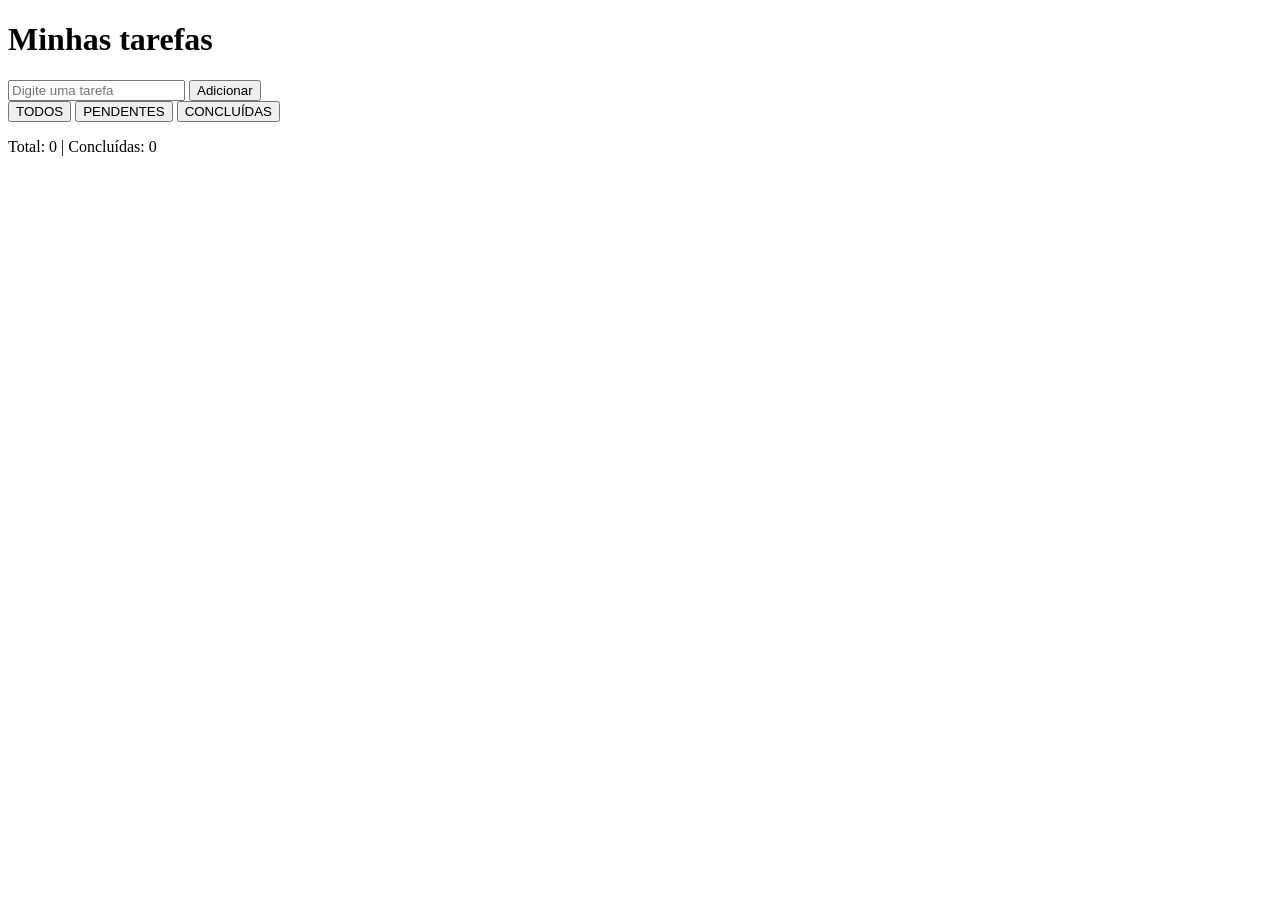
<file: SitemaDeTarefas/index.html>
<!DOCTYPE html>
<html lang="pt-BR">
<head>
  <meta charset="UTF-8">
  <title>Meu primeiro DOM</title>

  <link rel="stylesheet" href="style.css">
</head>
<body>

  <h1>Minhas tarefas</h1>
  
  
  <input id="tarefa" type="text" placeholder="Digite uma tarefa"></input>
  
  <button id="adicionar">Adicionar</button>
  
  <div id="filtros">
    <button id="todos">TODOS</button>
    <button id="pendentes">PENDENTES</button>
    <button id="concluidas">CONCLUÍDAS</button>
  </div>
  
  <ul id="listaTarefas"></ul>
  
  <!-- <ul id="listaTarefas">
    <li class="concluida" ><input type="checkbox" > <label >Exemplo de tarefa</label></li>
  </ul> -->
  
  <p id="contador"></p>

  <script src="script.js"></script>
</body>
</html>
</file>
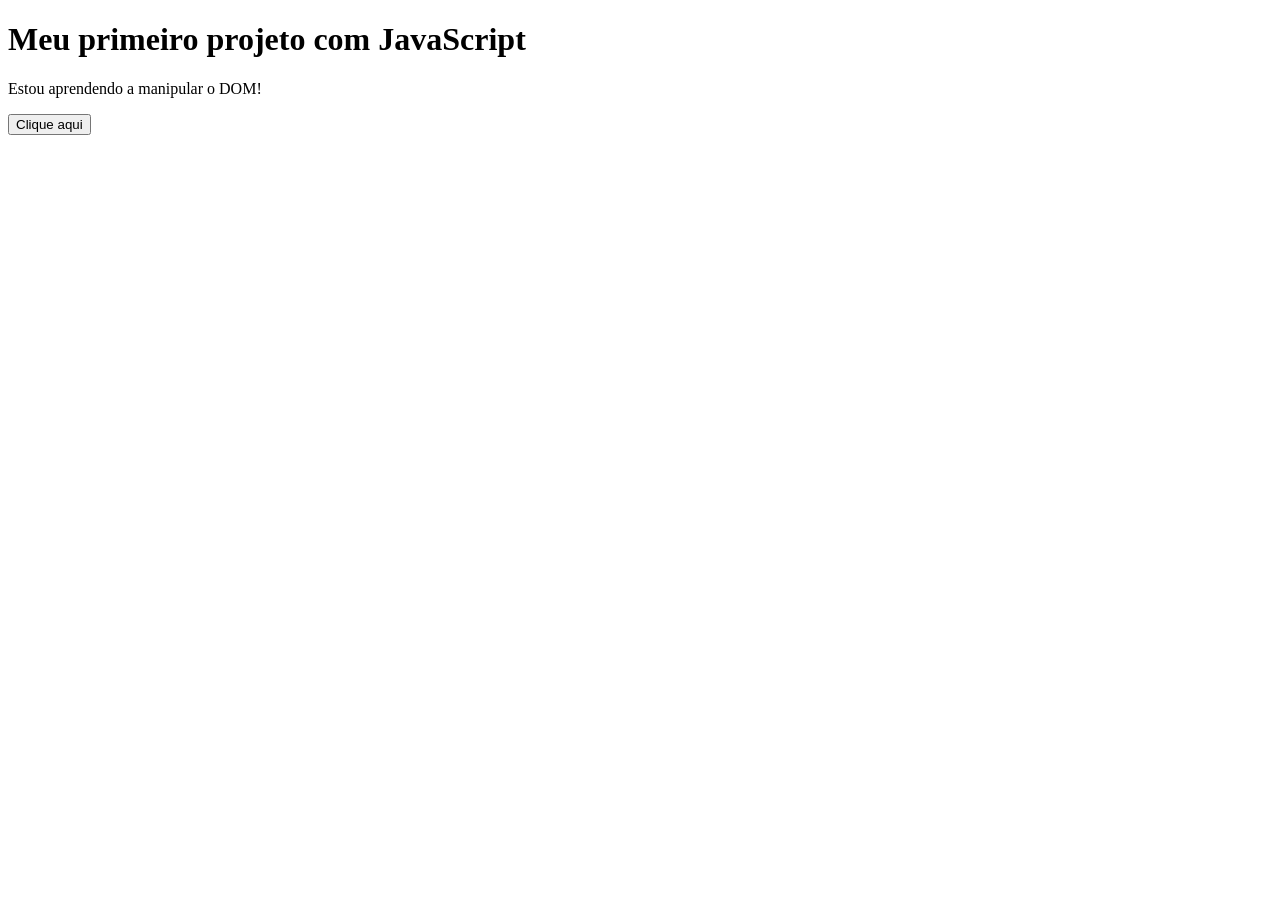
<file: DOM/01/index.html>
<!DOCTYPE html>
<html lang="pt-BR">
<head>
  <meta charset="UTF-8">
  <title>Meu primeiro DOM</title>
</head>
<body>

  <h1 id="titulo">Olá, mundo!</h1>

  <p id="descricao">Aprendendo JavaScript.</p>

  <button id="botao">Clique aqui</button>

  <script src="script.js"></script>
</body>
</html>
</file>
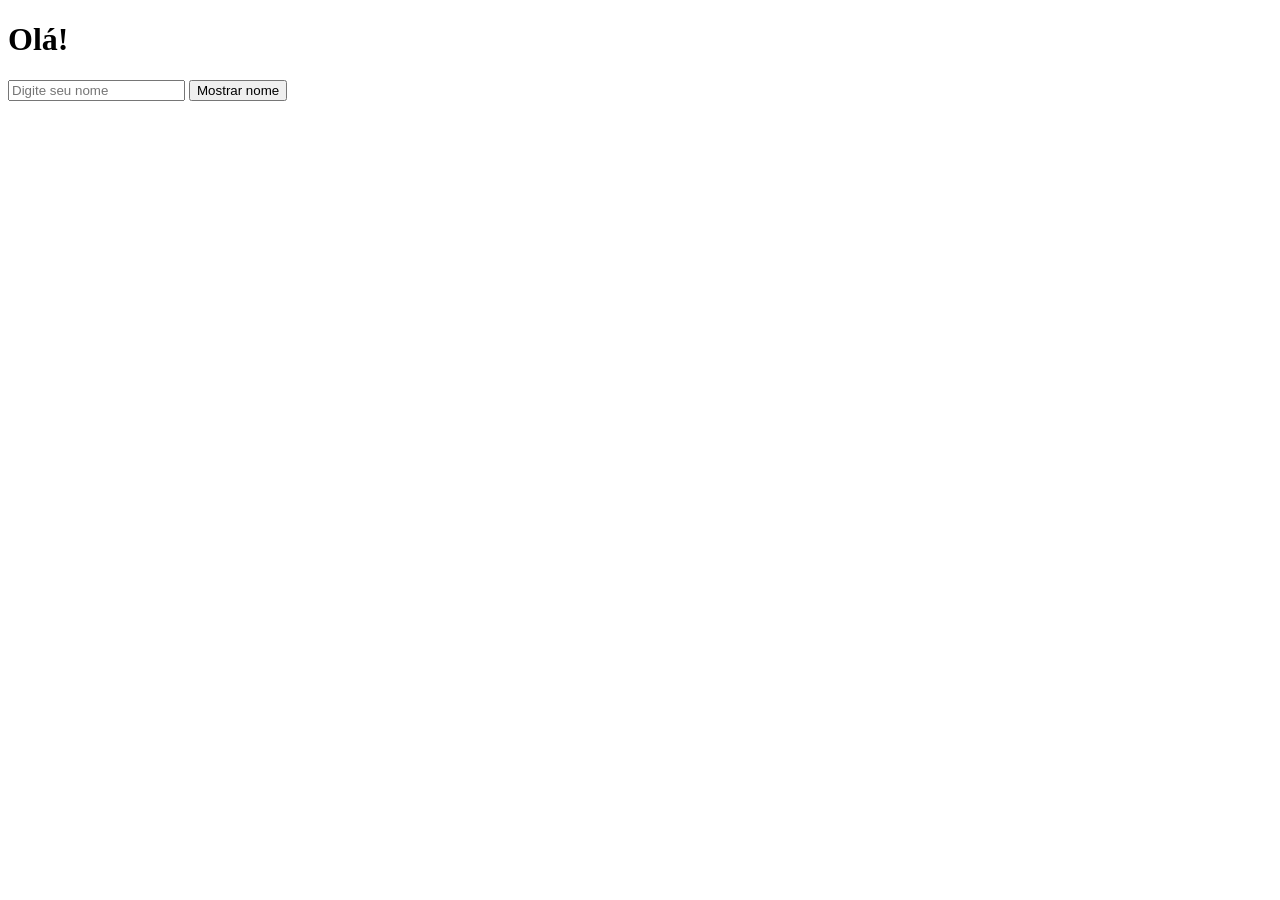
<file: DOM/03 - Input/index.html>
<!DOCTYPE html>
<html lang="pt-BR">
<head>
  <meta charset="UTF-8">
  <title>Meu primeiro DOM</title>
</head>
<body>

  <h1 id="titulo">Olá!</h1>

  <input id="nome" type="text" placeholder="Digite seu nome">

  <button id="mostrar">Mostrar nome</button>

  <script src="script.js"></script>
</body>
</html>
</file>
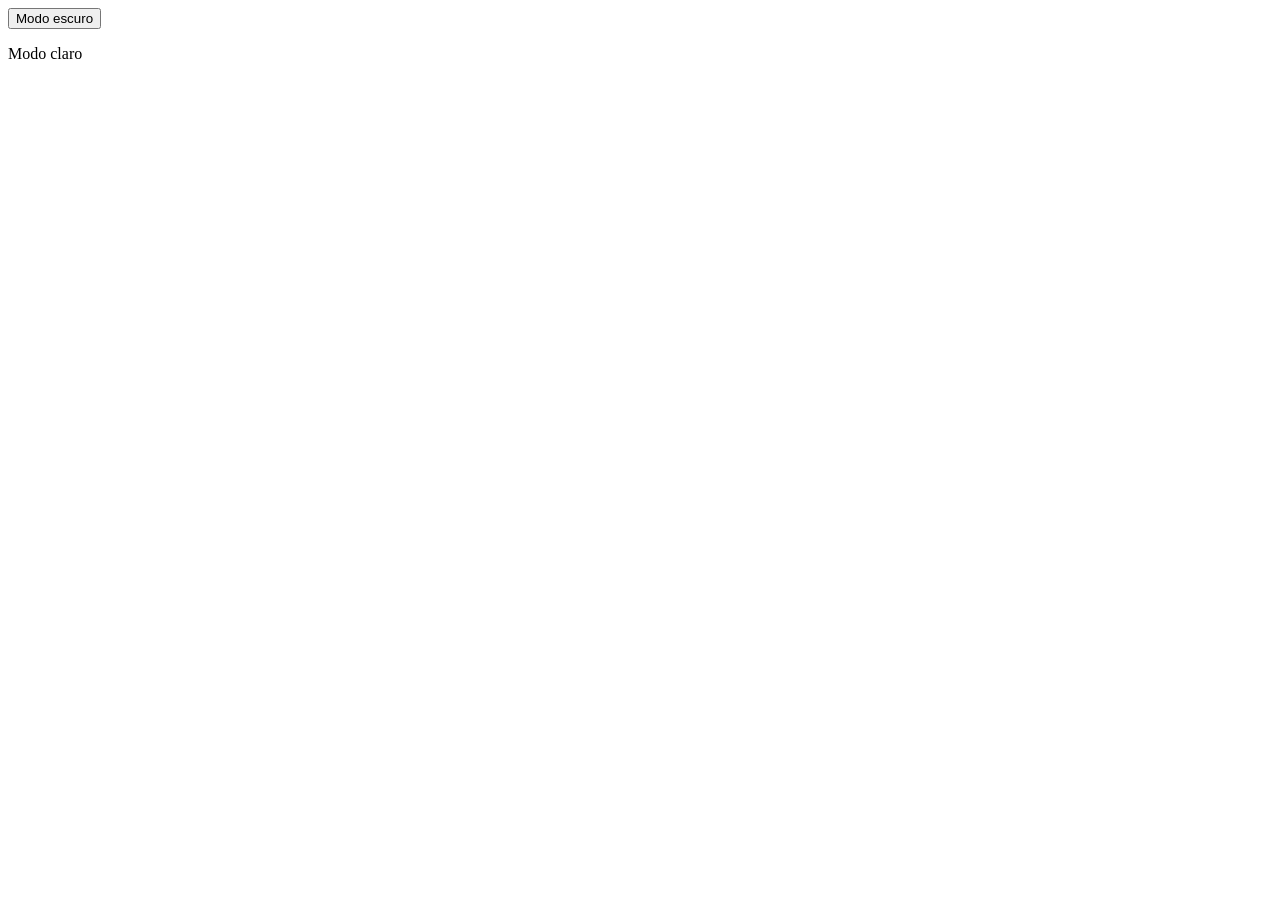
<file: DOM/04 - Modo escuro-claro/index.html>
<!DOCTYPE html>
<html lang="pt-BR">
<head>
  <meta charset="UTF-8">
  <title>Meu primeiro DOM</title>
</head>
<body>

  <button id="botao">Modo escuro</button>
  <p id="status">Modo claro</p>

  <script src="script.js"></script>
</body>
</html>
</file>
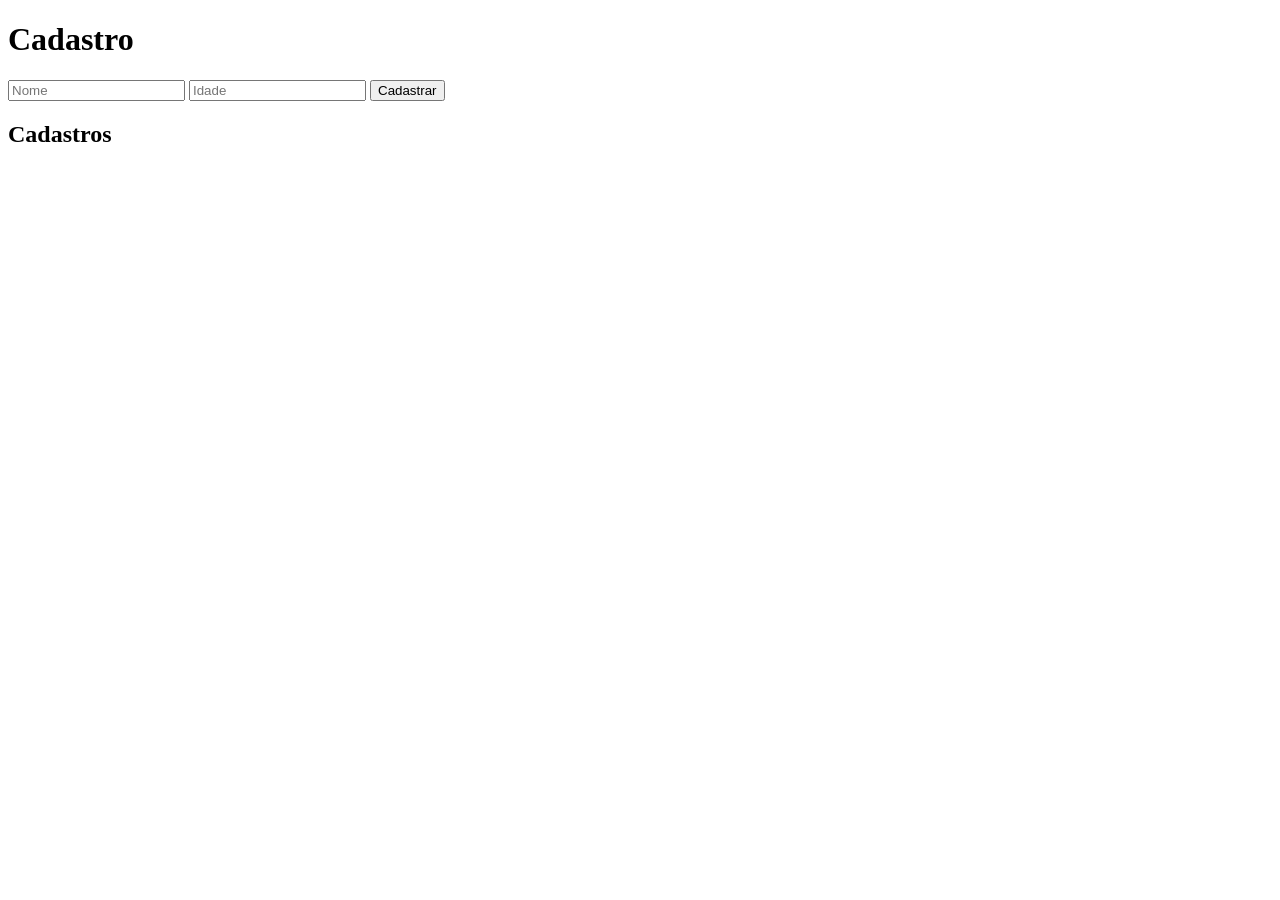
<file: DOM/05 - formularioCadastro/index.html>
<!DOCTYPE html>
<html lang="pt-BR">
<head>
  <meta charset="UTF-8">
  <title>Meu primeiro DOM</title>

  <link rel="stylesheet" href="style.css">
</head>
<body>

  <h1>Cadastro</h1>

  <input id="nome" type="text" placeholder="Nome">

  <input id="idade" type="number" placeholder="Idade">

  <button id="cadastrar">Cadastrar</button>

  <p id="mensagem"></p>

  <h2>Cadastros</h2>
  <ul id="listaCadastros"></ul>

  <script src="script.js"></script>
</body>
</html>
</file>
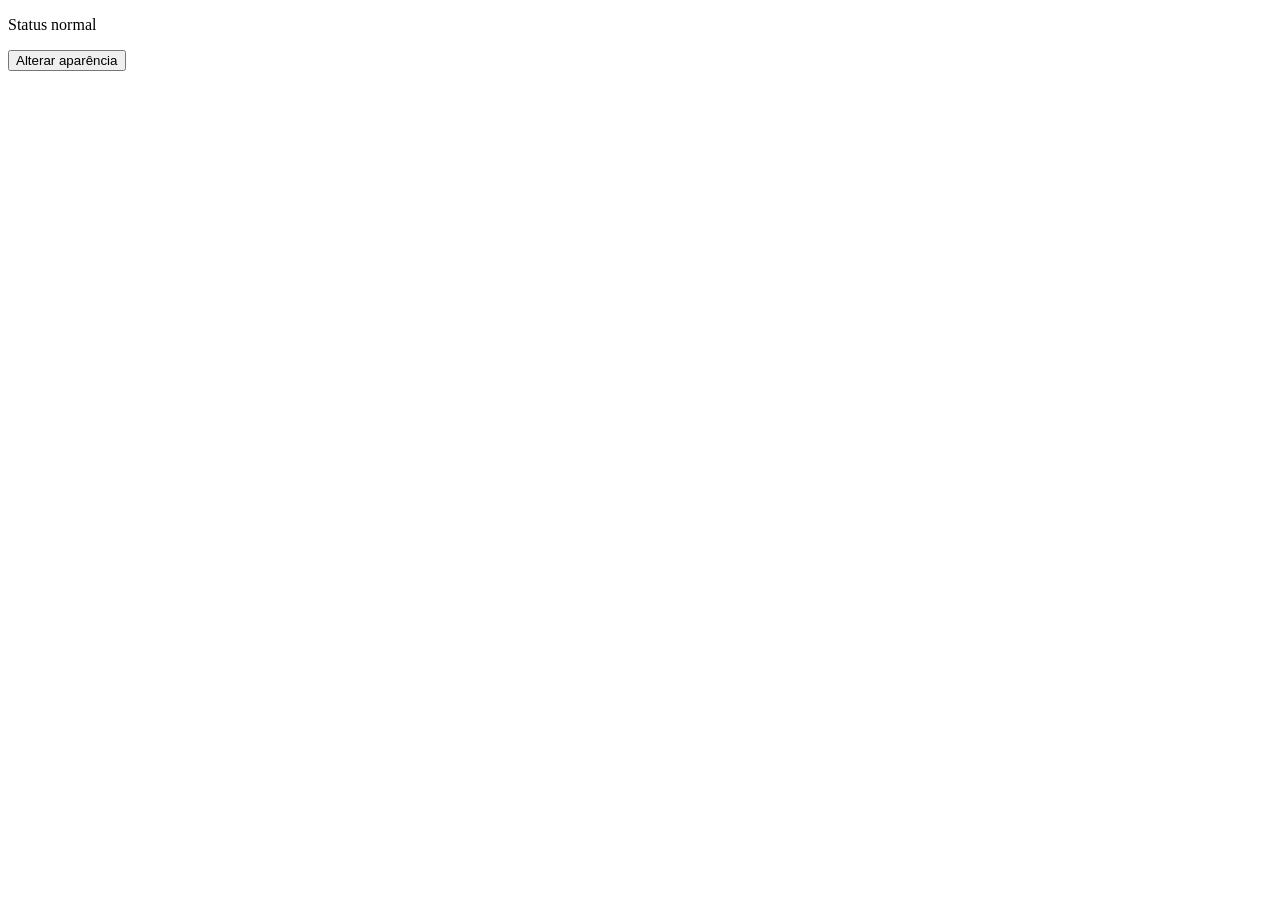
<file: DOM/06 - classList/index.html>
<!DOCTYPE html>
<html lang="pt-BR">
<head>
  <meta charset="UTF-8">
  <title>Meu primeiro DOM</title>

  <link rel="stylesheet" href="style.css">
</head>
<body>

  <p id="status">Status normal</p>
  <button id="alterar">Alterar aparência</button>
  <!-- <button id="remover">Remover destaque</button> -->

  <script src="script.js"></script>
</body>
</html>
</file>
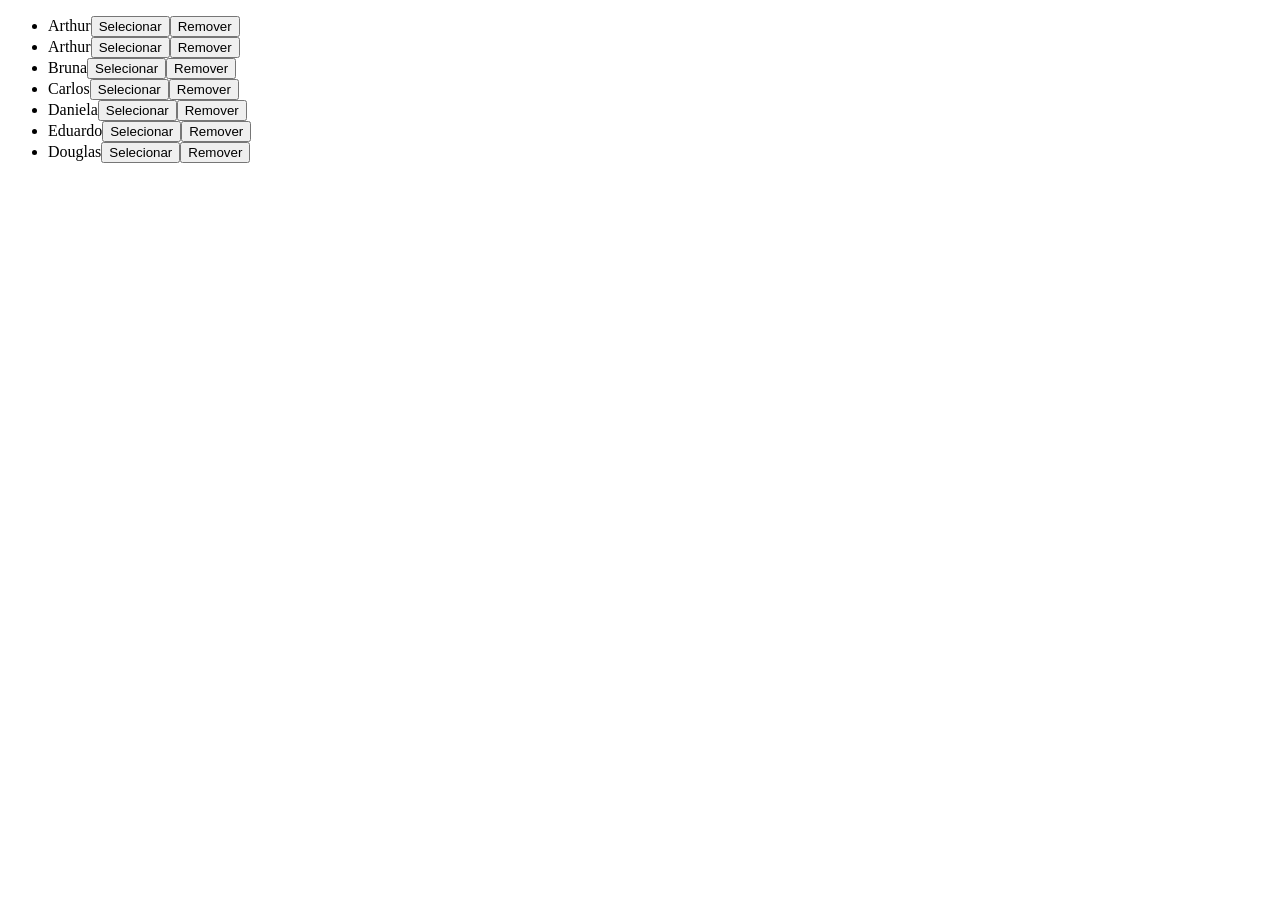
<file: DOM/07 - Desafio/index.html>
<!DOCTYPE html>
<html lang="pt-BR">
<head>
  <meta charset="UTF-8">
  <title>Meu primeiro DOM</title>

  <link rel="stylesheet" href="style.css">
</head>
<body>

  <ul id="lista"></ul>

  <script src="script2.js"></script>
</body>
</html>
</file>
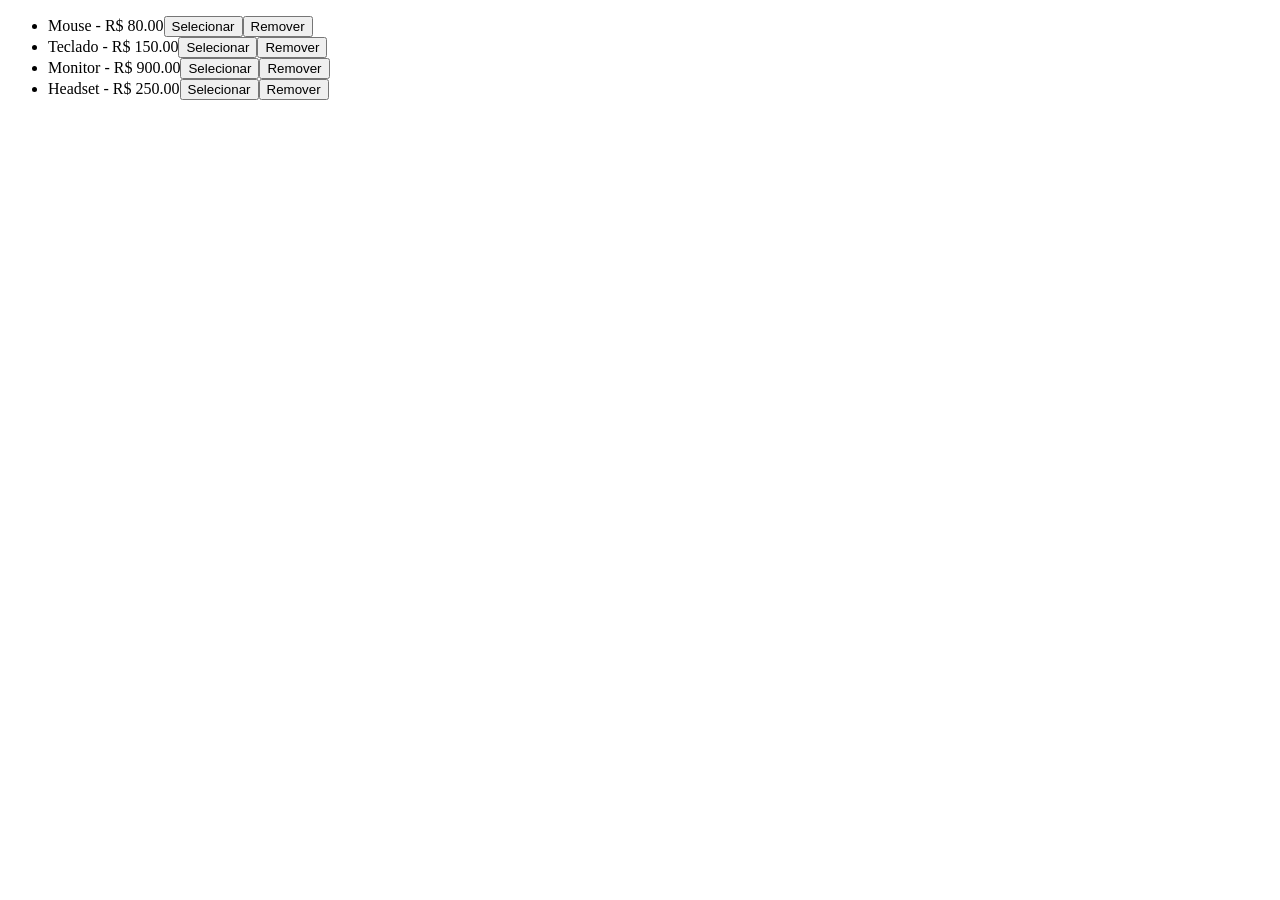
<file: DOM/08 - cadastroProdutoPreco/index.html>
<!DOCTYPE html>
<html lang="pt-BR">
<head>
  <meta charset="UTF-8">
  <title>Meu primeiro DOM</title>

  <link rel="stylesheet" href="style.css">
</head>
<body>

  <ul id="lista"></ul>
  
  <script src="script.js"></script>
</body>
</html>
</file>
<file: SitemaDeTarefas/style.css>
.concluida {
    font-style: italic;
    text-decoration: line-through;
    color: gray;
}
</file>
<file: DOM/05 - formularioCadastro/style.css>
.selecionado {
    font-weight: bold;
    background-color: #ff0000;
    transition: ease-in-out .5s;
}
</file>
<file: DOM/06 - classList/style.css>
.destaque {
    color: red;
    font-weight: bold;
}
</file>
<file: DOM/07 - Desafio/style.css>
.destaque {
    background-color: #f0f0f0;
    color: #9900ff;
    font-weight: bold;
}
</file>
<file: DOM/08 - cadastroProdutoPreco/style.css>
.destaque {
    color: red;
    font-weight: bold;
}
</file>
